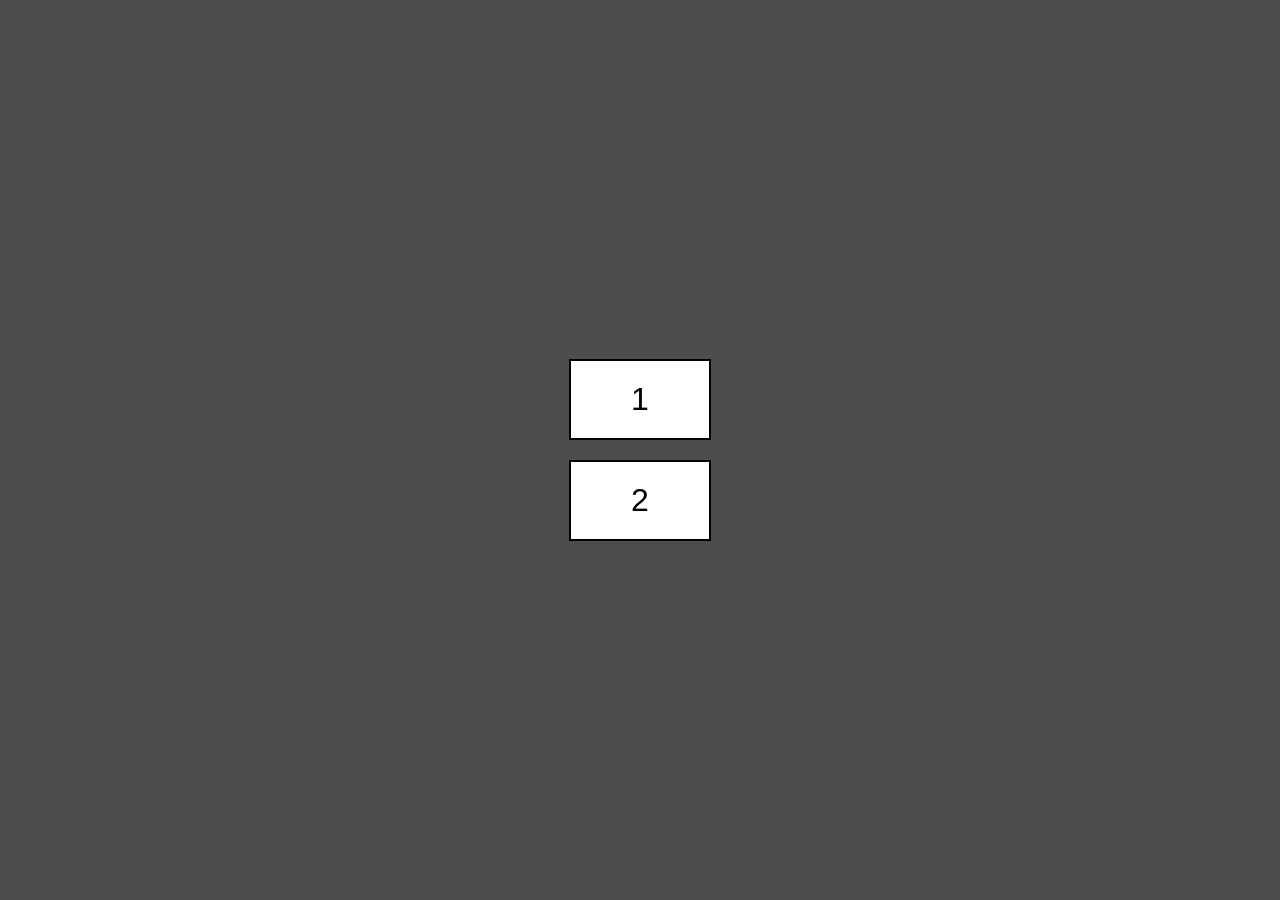
<file: index.html>
<!DOCTYPE html>
<html lang="en">
<head>
    <meta charset="UTF-8">
    <meta name="viewport" content="width=device-width, initial-scale=1.0">
    <title>Assignment 6</title>
    <style>
        body {
            display: flex;
            flex-direction: column;
            justify-content: center;
            align-items: center;
            height: 100vh;
            margin: 0;
            font-family: sans-serif;
            gap: 20px;
            background-color: #4d4d4d;
        }
        .btn {
            font-size: 2rem;
            padding: 20px 60px;
            cursor: pointer;
            text-decoration: none;
            color: black;
            border: 2px solid black;
            background: white;
            text-align: center;
        }
        .btn:hover {
            background: black;
            color: white;
        }
    </style>
</head>
<body>
    <a href="task1/task1.html" class="btn">1</a>
    <a href="task2/task2.html" class="btn">2</a>
</body>
</html>
</file>
